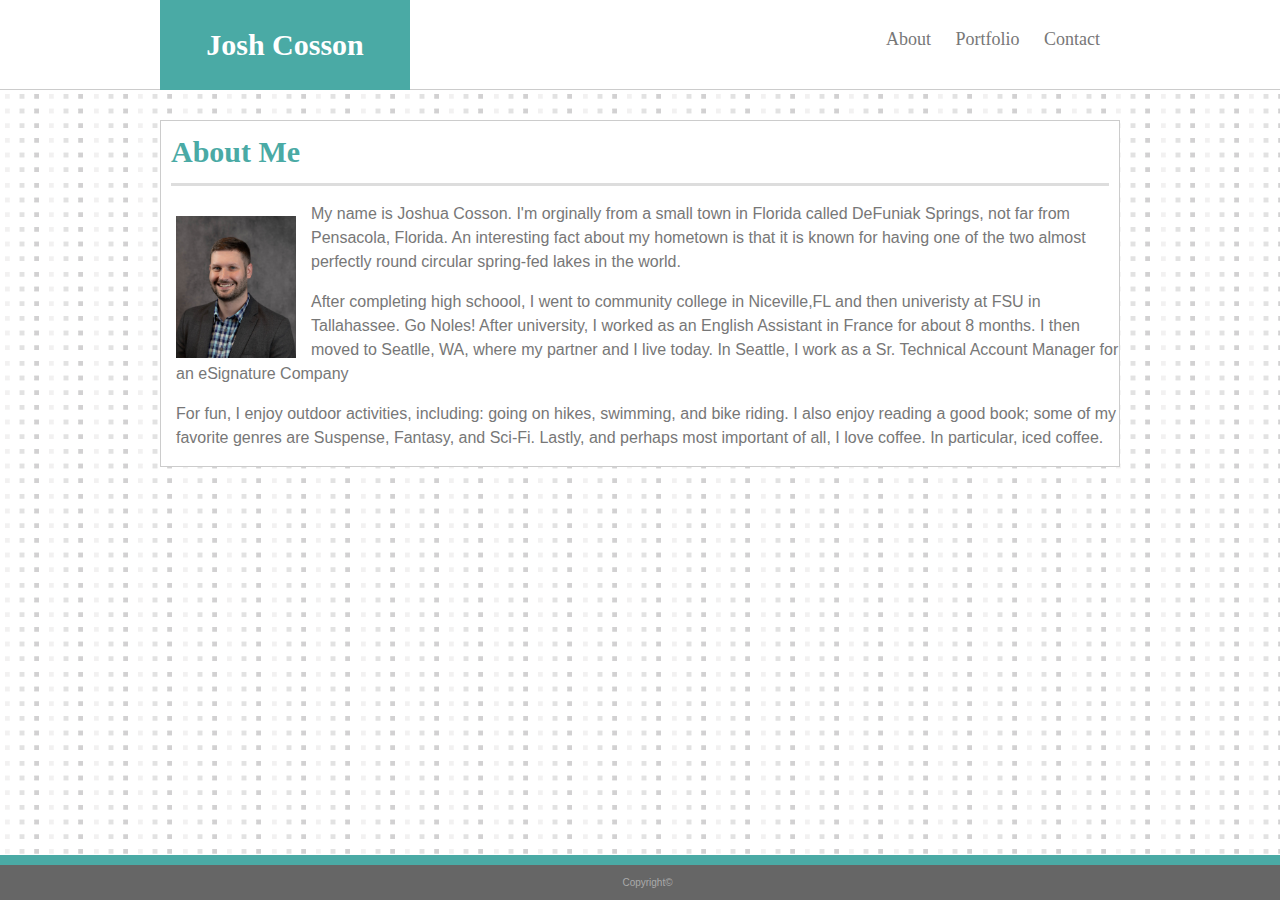
<file: index.html>
<!DOCTYPE html>
<html lang="en">
    <head>

        <meta charset="utf-8"/>
        <meta http-equiv="x-ua-compatible" content="ie=edge" />
        <!-- Viewport meta tag for supporting media queries-->
        <meta name="viewport" content="width=device-width, initial-scale=1" />

        <title>Home Page</title>

        <!--Link to CSS-->
        <link rel="stylesheet" type="text/css" href="assets/css/style.css">
        
    </head>

      <body> 
        
        <header>
              <!--Navigation Holder-->
              <div class="navContainer">

                    <!--Div container for Name link in corner of navigation bar-->
                    <div class="name">
                         <!--Class for link in Name Div-->
                          <a class ="namelink" href="index.html">Josh Cosson</a>
                    </div>
                          <nav>
                           <!-- navigation drop down items-->
                                <ul class="nav-list">
                                    <li>
                                        <a class ='navOptions' href="index.html">About</a>
                                    </li>
                                    <li>
                                        <a class ='navOptions' href="portfolio.html">Portfolio</a>
                                    </li>
                                    <li>
                                        <a class ='navOptions' href="contact.html">Contact</a>
                                    </li> 
                                </ul>
                            </nav>
                      </div>
          </header>

                  <!--Div for about me section-->
                  <div class = "container">
                          <!--About me page title-->
                          <h2 class ="aboutMeTitle">About Me</h2>   
                          
                        <!--Linked Profile Image-->
                        <a href="index.html"><img src='assets/images/image.png' style="width:150px; height:auto" title="profilePic" alt="Me"></a>

                        <!--paragraphs for about me section-->
                        <p>My name is Joshua Cosson. I'm orginally from a small town in Florida called DeFuniak Springs, not far from Pensacola, Florida. An interesting fact about my hometown is that it is known for having one of the two almost perfectly round circular spring-fed lakes in the world.</p>
                        <p>
                        After completing high schoool, I went to community college in Niceville,FL and then univeristy at FSU in Tallahassee. Go Noles! After university, I worked as an English Assistant in France for about 8 months. I then moved to Seatlle, WA, where my partner and I live today. In Seattle, I work as a Sr. Technical Account Manager for an eSignature Company</p>
                        <p>
                        For fun, I enjoy outdoor activities, including: going on hikes, swimming, and bike riding. I also enjoy reading a good book; some of my favorite genres are Suspense, Fantasy, and Sci-Fi. Lastly, and perhaps most important of all, I love coffee. In particular, iced coffee. 
                        </p>

                  </div>
                  <!--Footer at bottom of page-->
                  <footer>
                       <p class="footer">Copyright&#169;</p>
                  </footer>
    </body>
  </html>
</file>
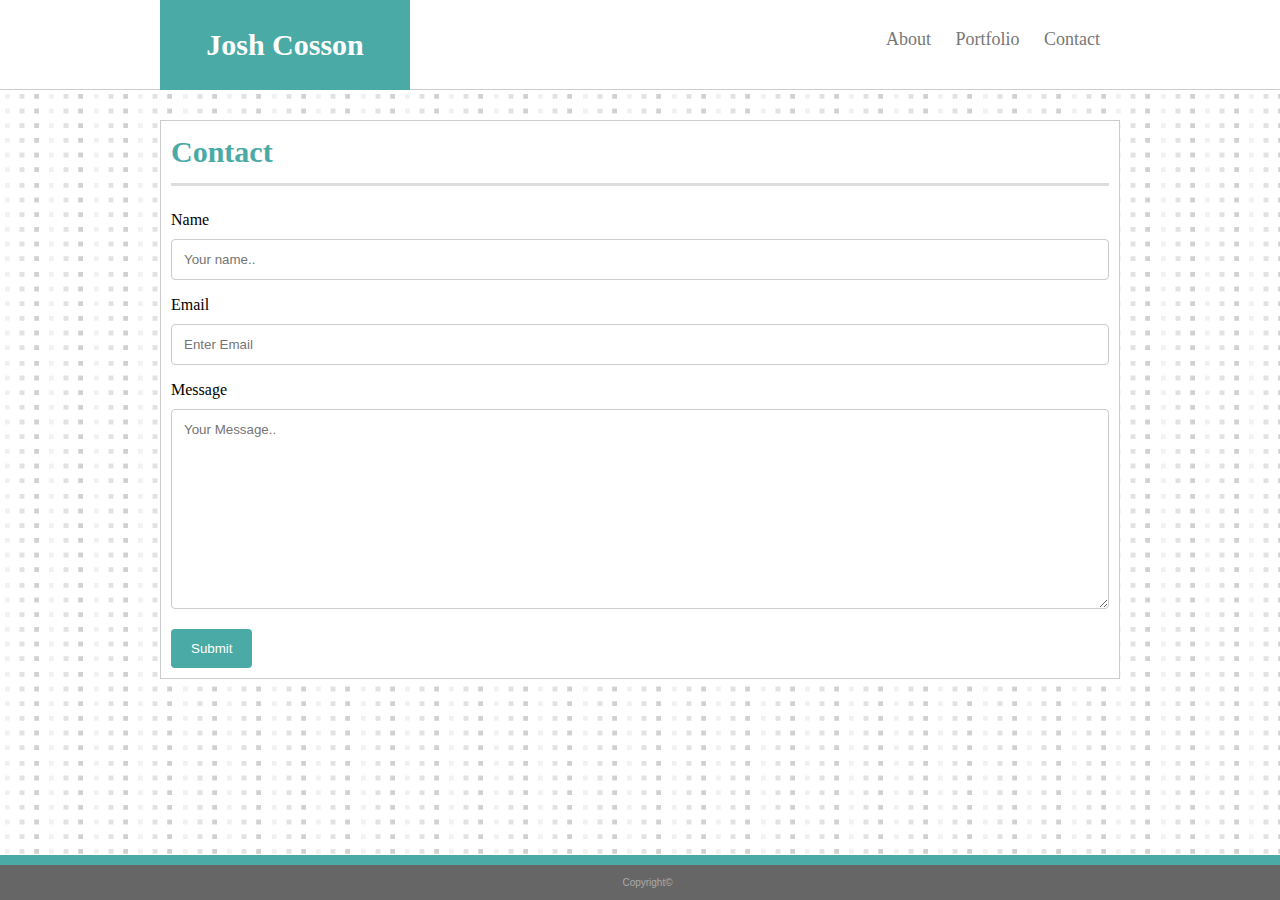
<file: contact.html>
<!DOCTYPE html>
<html lang="en">
    <head>

      <meta charset="utf-8" />
      <meta http-equiv="x-ua-compatible" content="ie=edge" />
      <!-- Viewport meta tag for supporting media queries-->
      <meta name="viewport" content="width=device-width, initial-scale=1" />

      <title>Contact</title>

    <!--Link to CSS-->
    <link rel="stylesheet" type="text/css" href="assets/css/style.css">
   </head>
   
      <body> 
        
        <header>
              <!--Navigation Holder-->
              <div class="navContainer">

                    <!--Div container for Name in corner of navigation bar-->
                    <div class="name">
                          <!--Class for link in Name Div-->
                          <a class ="namelink" href="index.html">Josh Cosson</a>
                    </div>
                          <nav>
                           <!-- navigation drop down items-->
                                <ul class="nav-list">
                                    <li>
                                        <a class ='navOptions' href="index.html">About</a>
                                    </li>
                                    <li>
                                        <a class ='navOptions' href="portfolio.html">Portfolio</a>
                                    </li>
                                    <li>
                                        <a class ='navOptions' href="contact.html">Contact</a>
                                    </li> 
                                </ul>
                            </nav>
                      </div>
          </header>

                  <!-- Div Container for Contact Me form-->
                  <div class="container">

                      <!--Contact me h2 title-->
                      <h2 class="contactMeTitle">Contact</h2>   

                          <!--form-->
                          <form action="action_page.php" style="padding: 10px">
                                <!--Name input field-->
                                <label for="name">Name</label>
                                <input type="text" id="name" name="fullname" placeholder="Your name..">
                                <!--Email input field-->
                                <label for="email">Email</label>
                                <input type="text" placeholder="Enter Email" name="email" id="email" required>
                                <!--Message input field-->
                                <label for="message">Message</label>
                                <textarea id="message" name="subject" placeholder="Your Message.." style="height:200px"></textarea>
                                <!--Submit Button-->
                                <input type="submit" value="Submit">
                          </form>
                    </div>
                        <!--footer for bottom of page-->
                        <footer>
                              <p class="footer">Copyright&#169;</p>
                      </footer>
                  
        </body>
</html>
</file>
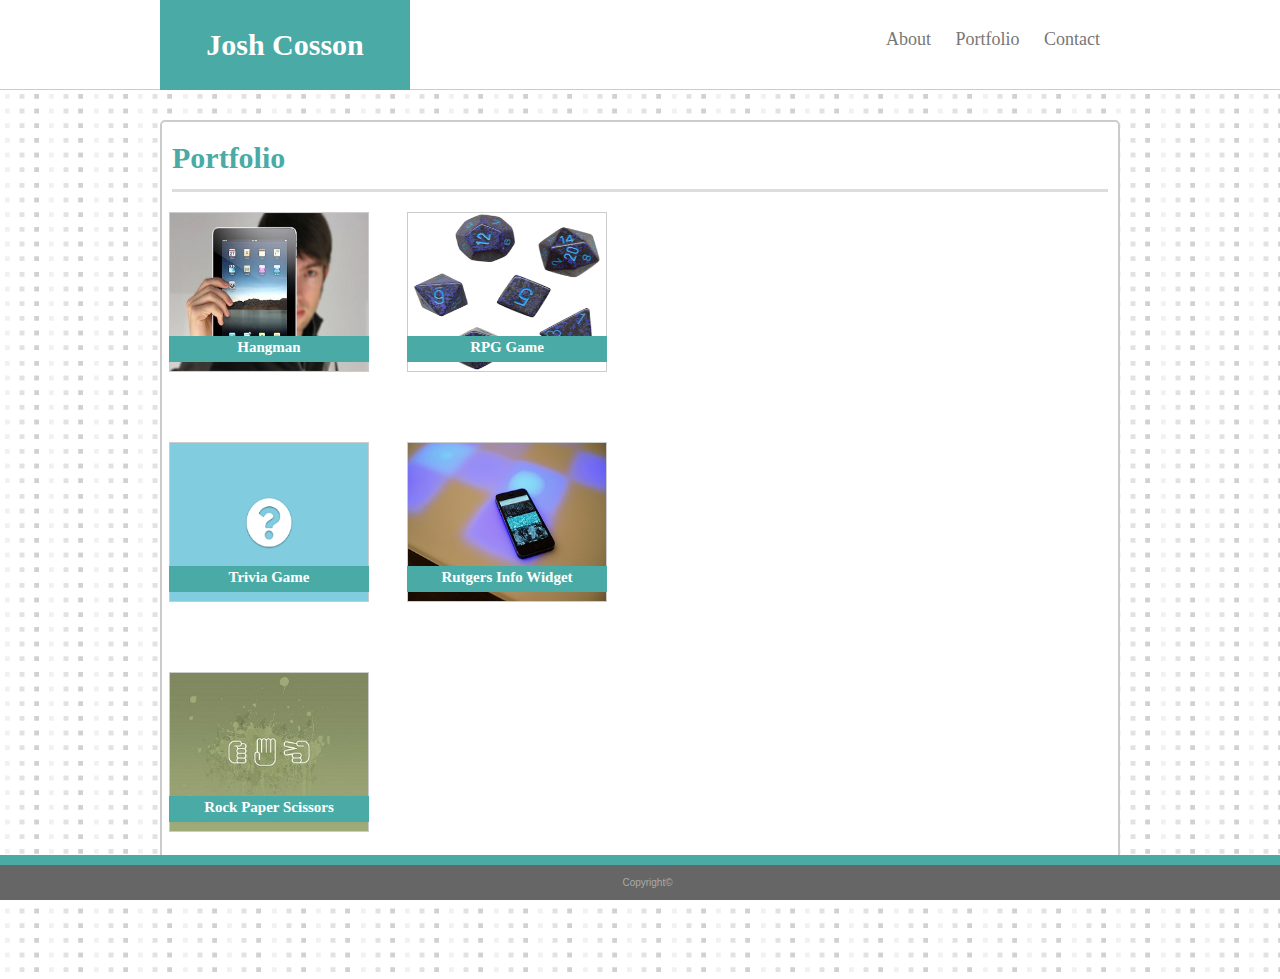
<file: portfolio.html>
<!DOCTYPE html>
<html lang="en">
    <head>

            <meta charset="utf-8" />
            <meta http-equiv="x-ua-compatible" content="ie=edge" />
            <meta name="viewport" content="width=device-width, initial-scale=1" />

            <title>Portfolio Projects</title>

            <!--Link to CSS-->
            <link rel="stylesheet" type="text/css" href="assets/css/style.css">
   </head>
   
      <body> 
        
        <header>
              <!--Navigation Holder-->
              <div class="navContainer">

                    <!--Div container for Name link in corner of navigation bar-->
                    <div class="name">
                          <!--Class for link in Name Div-->
                          <a class ="namelink" href="index.html">Josh Cosson</a>
                    </div>
                          <nav>
                           <!-- navigation drop down items-->
                                <ul class="nav-list">
                                    <li>
                                        <a class ='navOptions' href="index.html">About</a>
                                    </li>
                                    <li>
                                        <a class ='navOptions' href="portfolio.html">Portfolio</a>
                                    </li>
                                    <li>
                                        <a class ='navOptions' href="contact.html">Contact</a>
                                    </li> 
                                </ul>
                         </nav>
                  </div>
          </header>
        
        <!-- Containter for holding portfolio project items-->
        <div class="portfolioContainer">
              <!-- h2 class for Portfolio h2 header-->
              <h2 class ='portfolioTitle'>Portfolio</h2> 
       
                  <!-- Project Items-->
                  <!--Row One-->
                  <div class="row">
                        <div class='column item1'>
                              <img src="assets/images/hangman.jpg" alt="Hangman">
                              <h3>Hangman</h3>
                        </div>
                        <div class="column item2">
                              <img src="assets/images/roleplaying.png" alt="RPG Game">
                              <h3>RPG Game</h3>
                        </div>
                  </div>   

                  <!--Row Two-->
                  <div class="row">
                        <div class='column item3'>
                              <img src="assets/images/triviagame.png"  alt="Trivia Game">
                              <h3>Trivia Game</h3>
                        </div>
                        <div class="column item4">
                              <img src="assets/images/widget.jpg"  alt="Widget">
                              <h3>Rutgers Info Widget</h3>
                        </div>
                  </div>   
                  <!--Row Three-->
                  <div class="row">
                        <div class='column item5'>
                                    <img src="assets/images/rps.jpg.jpeg"  alt="Rock Paper Scissors">
                                    <h3>Rock Paper Scissors</h3>
                        </div>
                   </div>
          </div>
      <!--footer-->
      <footer>
         <p class="footer">Copyright&#169;</p>
      </footer>
    </body>
</html>
</file>
<file: assets/css/style.css>
/*style for header */
header {
  width: 100%;
  height: 90px; 
  background-color:  #ffffff;
  border-bottom: solid #cccccc 1px;  
  top: 0px;
  left: 0px;
  position: fixed; 
  z-index: 5;
  font-family: 'Georgia', Times, Times New Roman, serif;
}

/*style for nav container*/
.navContainer {
  margin: 0 auto; 
  width: 960px;
}

/*style for name div in nav container*/
.name {
  font-size: 30px;
  text-align: center;
  float: left; 
  width: 250px;
  height: 90px;
  background-color: #4aaaa5;
  padding-left: 15px; 
  padding-right: 15px; 
  z-index: 1;
  font-family: Georgia, Times, "Times New Roman", serif;
  font-weight: 700;
  line-height: 90px;
  color: #ffffff;
}


/* Style for Nav list in navigation bar*/
.nav-list {
    margin-top: 30px; 
    color: #777777;
    float: right; 
    font-size: 18px; 
    line-height: 18px;   
  }
   
/*Style for unordered list / in the Nav List */
ul {
  list-style-type: none;
  margin: 0;
  padding: 0;
}

  /*Style for list items in the Nav List */
li {
    display:inline;
}

/*Style for hyperlinks in the nav items */
a.navOptions:link 
{ 
  text-decoration:none; 
  color:#777777;
  font-size: 1.0em; 
  padding-right: 20px;
  right: 0px; 
} 
  /*Style for when navigation hyperlinks are visited*/
a.navOptions:visited {
  text-decoration:none; 
  color:#777777;
  font-size: 1.0em; 
  padding-right: 30px;
}
/*Style when hovering over navigation hyperlinks*/
a.navOptions:hover {
  color: #4aaaa5;
}

/*Style for hyperlink in name div*/
.namelink {
  font-weight: bold; 
  text-align: center; 
  line-height: 3em;
  }
/*Style for hyperlink in name div*/
a.namelink:link 
{ 
    text-decoration:none; 
    color: #ffffff;
}
  /*Style for hyperlink in name div when visited*/
a.namelink:visited {
  color: #ffffff;
}
/*Style for hyperlink in name div when hovering*/
a.namelink:hover {
  color: #777777;
}
      
/*Style for body*/
body {
  width: 960px; 
  margin: auto;
  padding: 0; 
  background-image: url("../images/tiny-squares.png");
  height: 700px; 
  background-color:  #ffffff;
  position: relative;
}

/*Style for content div on index.html page for about me section */
.container {
    width: 960px; 
    height: auto; 
    margin: auto; 
    background-color: #ffffff;
    text-align: left;
    border: solid #cccccc .5px; 
    margin-top: 120px; 
}

/*Style for paragraph */
p {
    margin-left: 15px; 
    text-align: left;
    line-height: 1.5;
    color: #777777;
    font-family: 'Arial', 'Helvetica Neue', Helvetica, sans-serif;
}    

/*Style for profile image and image link on index page  */
a img {
    padding-top: 15px;
    padding-left: 15px; 
    padding-right:15px; 
    float: left; 
}

/*Style for project photos on portfolio page  */
.portfolioContainer img {
  position: relative;
  width: 200px; 
  height: 160px; 
  border: solid #cccccc 1.5px; 
}

/*Style for footer */
footer {
    background-color: #666666;
    left: 0;
    bottom: 0;
    width: 100%;
    position:fixed;
    font-size: 10px; 
    border-top: solid #4aaaa5 10px;
    z-index: 5;
    }

/*Style for paragrpah text in footer */
 p.footer {
 text-align:center;
 color: #aaa;
 font-family: 'Arial', 'Helvetica Neue', Helvetica, sans-serif;
 }

 /*style for h2 tags */
h2 {
  border-bottom: 3px solid #dddddd;
  color: #4aaaa5;
  font-family: 'Georgia', Times, Times New Roman, serif;
  padding-bottom: 20px;
  margin-right: 10px; 
  margin-left: 10px; 
  margin-bottom: 15px;
  line-height: 22px;
  font-size: 30px;
}

/*style for h2 tag in container div */
.container h2 {
  margin-top: -30px; 
  padding-top: 0px; 
  font-family: 'Georgia', Times, Times New Roman, serif;
}

/*style for box container on portfolio page */
 .portfolioContainer{
  margin:0; 
  padding: 0; 
  width: 960px; 
  height: auto;  
  background-color: #ffffff;
  border: solid #cccccc 2px; 
  border-radius: 5px;
  margin-top: 120px; 
  float: left; 
  margin-bottom: 80px; 
 
}

/* Style used for grid on portfolio page */
* {
  box-sizing: border-box;
}


/* Style for rows on portfolio page */
.row {
  display: flex;
  flex-wrap: wrap;
  padding: 0 2px;
}

/* Style for columns on portfolio page */
.column {
  float: left;
  width: 25%;
  padding: 5px;
}

/* Clear floats after image containers */
.row::after {
  content: "";
  clear: both;
  display: table;
}

/* Style box inputs that have type="text" (Email and Name)*/
input[type=text], select, textarea {
  width: 100%; 
  padding: 12px; 
  border: 1px solid #ccc; 
  border-radius: 4px; 
  box-sizing: border-box; 
  margin-top: 10px; 
  margin-bottom: 16px; 
  resize: vertical;
  font-family: 'Arial', 'Helvetica Neue', Helvetica, sans-serif;
}

/* Style for the submit button */
input[type=submit] {
  background-color: #4aaaa5;
  color: #ffffff;
  padding: 12px 20px;
  border: none;
  border-radius: 4px;
  cursor: pointer;
  font-family: 'Arial', 'Helvetica Neue', Helvetica, sans-serif;
}

/* When moving the mouse over the submit button, add a darker gray color */
input[type=submit]:hover {
  background-color: #666666;
}

/* Add a background color and some padding around the form container */
.container {
  width: 960px; 
  margin: 0;
  padding: 0;
  height: auto; 
  background-color:  #ffffff;
  padding-top: 50px; 
  border: solid #cccccc 1.5px; 
  margin-top: 120px; 
}

/* style for title on portfolio page*/
.PortfolioTitle {
  color: #4aaaa5;
  font-family: 'Georgia', Times, Times New Roman, serif;
}

/*style for h3 tags placed on project items for the protfolio page*/
h3 {
    background-color: #4aaaa5;
    z-index: 2;
    top: 50%;
    font-size: 15px;
    height: 26px;
    color:  #ffffff;
    line-height: 1.5em; 
    font-family: 'Georgia', Times, Times New Roman, serif;
    width: 100%; 
    position: relative; 
    top: -55px; 
    width: 200px; 
    text-align: center;
  }
 

/* ----------------------------------------CSS for larger displays------------------------------------------------ */
/*style for container when display is max-width 980px */
@media screen and (max-width: 980px) {
  .container{
    float: left;
    margin-right: 100px; 
    width: 85%;
    margin-left: 30px;  
  }
  }

/*style for portfoliocontainer div when display is max-width 980px */
  @media screen and (max-width: 980px) {
    .portfolioContainer{
      width: 85%; 
      margin-left: 30px; 
    
    }
    }

    /*style for columns on portfolio page when display is max-width 980px */
    @media screen and (max-width: 980px) {
    .column {
      float: left;
      width: 40%;
      padding: 5px;
    }
  }
  
 /*style for body when display is max-width 980px */
  @media screen and (max-width: 980px) {
    body {
      width: 100%; 
    }
  }

   /*style for name div when display is max-width 980px */
  @media screen and (max-width: 980px) {
    .name {
      margin-left: 30px; 
    }
  }
  
  
@media screen and (max-width: 980px) {
  .navContainer{
    width: 100%;
  }
}

   /*style for header when display is max-width 980px */
@media screen and (max-width: 980px) {
header{
  width: 100%; 
  float: left; 
}
}

/* ----------------------------------------CSS for medium sized displays------------------------------------------------ */

/*style for .name div when display is max-width 768px */
@media screen and (max-width: 768px) {
  .name {
    position: static; 
  }
}

  /*style for naveContainer when display is max-width 768px */
@media screen and (max-width: 768px) {
.navContainer{

margin: 0 auto; 
width: 100%; 
}
}


/*style for portfolioContainer when display is max-width 768px */
@media screen and (max-width: 768px) {
  .portfolioContainer{
    width: 100%;
    margin: 0 auto;
    margin-top: 120px; 
    margin-left: 30px; 
   }
  }

  /*style for columns when display is max-width 768px */
  @media screen and (max-width: 758px) {
    .column {
      float: left;
      width: 40%;
      padding: 5px;
    }
  }
  

/* ----------------------------------------CSS for smaller sized displays (Mobile))------------------------------------------------ */

/*style for .name div when display is max-width 640px */
  @media screen and (max-width: 640px) {
      .name {
        width: 100%;
        margin: 0;
        line-height: 3em;
        display: inline-block;
        position: static; 
      }
    }

    /*style for container div when display is max-width 640px */
    @media screen and (max-width: 640px) {
      .container{
        height: auto;
        background-color: #ffffff;
        border: solid #cccccc .5px; 
        display: inline-block;
        margin:0 auto;
        width:100%;
        margin-bottom: 70px; 
      }
    }

      /*style for portfoliocontainer div when display is max-width 640px */
      @media screen and (max-width: 640px) {
        .portfolioContainer{
          width: 100%; 
          height: auto; 
          margin: auto; 
          text-align: left;
      }
    }
    
/*style for navContainer div when display is max-width 640px */
@media screen and (max-width: 640px) {
  .navContainer{
          margin: 0 auto; 
          width: 100%; 
        }
      }


/*style for nav-list when display is max-width 640px */
@media screen and (max-width: 640px) {
  .nav-list {
  color: #777777;
  width: 100%; 
  padding-right: 0px; 
  position: static; 
  height: 50px; 
  float: right; 
}
}

/*style for header when display is max-width 640px */
@media screen and (max-width: 640px) {
  header{
    width: 100%;
    height: auto;  
    padding: 0; 
    margin: 0; 
    position: static;
    float: right;   
  }
}

/*style for body when display is max-width 640px */
@media screen and (max-width: 640px) {
  body {
  width: 100%;
  padding-left: 10px; 
  padding-right: 10px; 
  margin: 0; 
}
}


/*style for h2 take in container div when display is max-width 640px */
@media screen and (max-width: 640px) {
.container h2 {
  padding-bottom: 10px; 
}
}

/*style for h2 tag in Portfolio title when display is max-width 640px */
@media screen and (max-width: 640px) {
h2.PortfolioTitle{
  padding-bottom: 10px; 
  margin-top: 10px; 

}
}

/*style for ul.nav-list when display is max-width 640px */
@media screen and (max-width: 640px) {
  ul.nav-list {
  padding: 0px; 
  margin-top: 20px; 
  text-align: center; 
}
}

/*style for paragraphs when display is max-width 640px */
@media screen and (max-width: 640px) {
p {
  font-size: 1.5em;
}
}

/*style for column when display is max-width 640px */
@media screen and (max-width: 640px) {
  .column {
    flex: 100%;
    max-width: 100%;
  }
}
</file>
